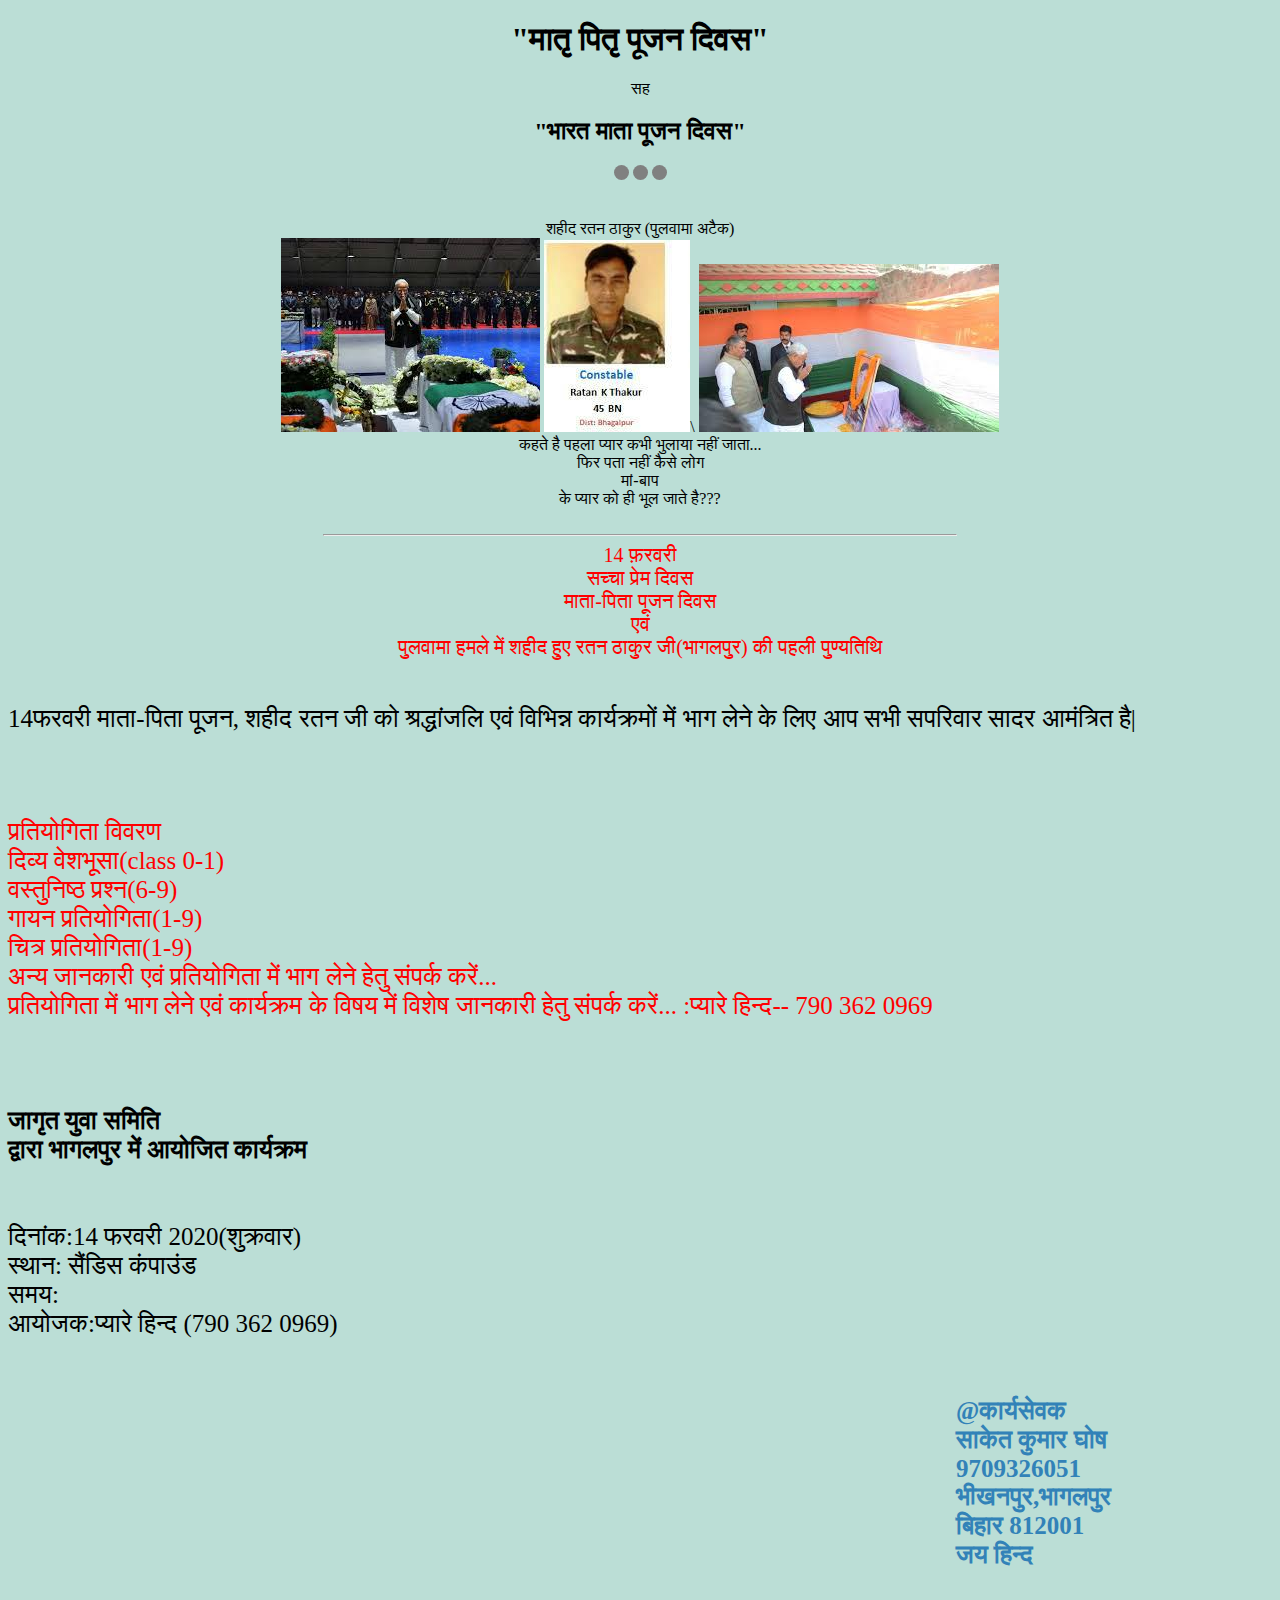
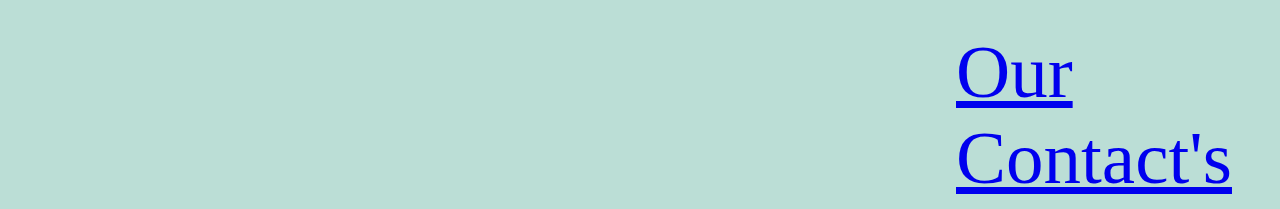
<file: index.html>
<!DOCTYPE html>
<html lang="en" dir="ltr">
  <head>
    <meta charset="utf-8">
    <title>14th February-MPPDS</title>
    <link rel="stylesheet" href="css/style.css">
  </head>
  <body>
  <center>
    <h1>"मातृ पितृ पूजन दिवस"</h1>
    <center>सह</center>
<p><h2>"भारत माता पूजन दिवस"</h2></p>
</center>
<center>
<span class="dot"></span>
<span class="dot"></span>
<span class="dot"></span>
</center>
<br />
<br />
<center>शहीद रतन ठाकुर (पुलवामा अटैक)</center>
<center>
<img class="modi" src="images/modi.jpeg" alt="modi-tribute" />
<img class="army" src="images/army.jpeg" alt="Army-man" />\
<img class="nitesh" src="images/nitesh.jpeg" alt="nitesh-tribute" />

</center>

<center>
  कहते है पहला प्यार
कभी भुलाया नहीं जाता...<br />
फिर पता नहीं कैसे लोग<br />
मां-बाप<br />
के प्यार को ही भूल जाते है???<br />
<br>

<hr>
<div class="main">
  <font color="red">
14 फ़रवरी <br>
सच्चा प्रेम दिवस <br>
माता-पिता पूजन दिवस <br>
एवं <br>
पुलवामा हमले में शहीद हुए
रतन ठाकुर जी(भागलपुर) की पहली पुण्यतिथि <br>
</font>
<br>
<br>
</div>
</center>
<div class="main2">
14फरवरी
माता-पिता पूजन, शहीद रतन जी
को श्रद्धांजलि एवं विभिन्न कार्यक्रमों में भाग लेने के लिए आप सभी सपरिवार सादर आमंत्रित है|
<br>
    <br>
    <br>
    <br>

  <font color="red"> <span class="version">
        प्रतियोगिता विवरण <br>
दिव्य वेशभूसा(class 0-1) <br>
वस्तुनिष्ठ प्रश्न(6-9) <br>
गायन प्रतियोगिता(1-9) <br>
चित्र प्रतियोगिता(1-9) <br>
अन्य जानकारी एवं प्रतियोगिता में भाग लेने हेतु संपर्क करें...<br>
    </span>
प्रतियोगिता में भाग लेने एवं कार्यक्रम के विषय में विशेष जानकारी हेतु संपर्क करें...
:प्यारे हिन्द--
   790 362 0969</font>
   <br>
   <br>

   <h6>
   जागृत युवा समिति <br>
द्वारा भागलपुर में आयोजित कार्यक्रम <br>
   </h6>


दिनांक:14 फरवरी 2020(शुक्रवार) <br>
स्थान: सैंडिस कंपाउंड <br>
समय: <br>
आयोजक:प्यारे हिन्द
      (790 362 0969)
   </div>
   <div class="contact">
     <font color="#3282b8">
     <h6>
     @कार्यसेवक <br>
साकेत कुमार घोष <br>
9709326051 <br>
भीखनपुर,भागलपुर <br>
बिहार 812001 <br>
जय हिन्द
</h6>
</font>
<div class="contact-us">
 <font class="contact1">  <a  href="contact.html" target="_blank">Our Contact's</a> </font>
 </div>
  </body>
</html>
</file>
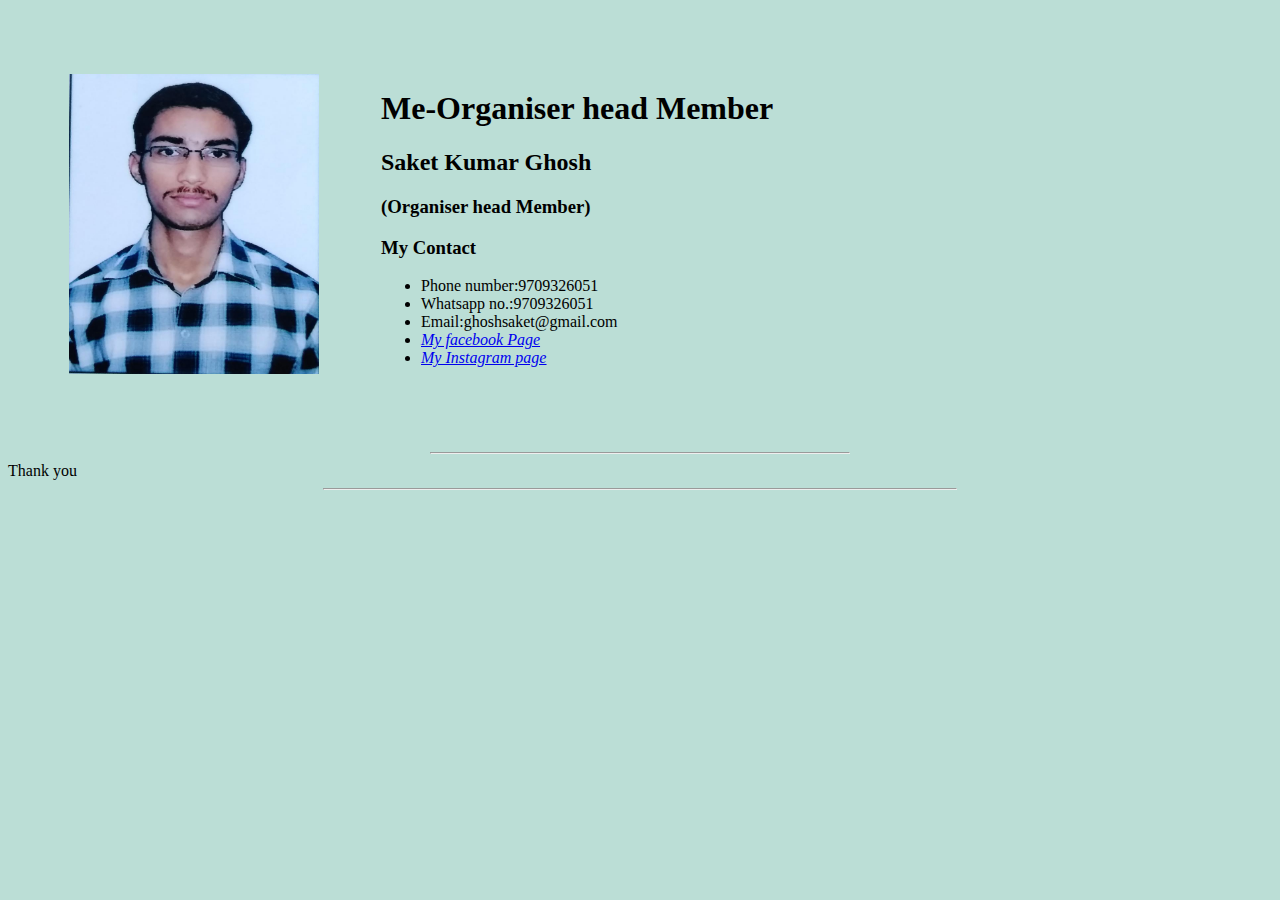
<file: contact.html>
<!DOCTYPE html>
<html lang="en" dir="ltr">
  <head>
      <link rel="stylesheet" href="css/style.css">
    <meta charset="utf-8">
    <title>Saket-contact's</title>
  </head>
  <body bgcolor="#f1f9f9">

<table cellspacing="60">
  <tr>
    <td><img src="images/saketwa-photo.jpeg" width="250" height="300" alt="my-photo"></td>
    <td>
      <h1>Me-Organiser head Member</h1>
      <h2>Saket Kumar Ghosh</h2>
        <h3>(Organiser head Member)</h3>
      <h3>My Contact </h3>
  <ul>
    <li>Phone number:9709326051</li>
    <li>Whatsapp no.:9709326051 </li>
    <li>Email:ghoshsaket@gmail.com</li>
    <li><a href="https://m.facebook.com/S1K5T?ref=bookmarks" target="_blank"><em>My facebook Page</em></a></li>
    <li><a href="https://www.instagram.com/saketghosh2001/" target="_blank"><em><u>My Instagram page</u></em></a></li>
  </ul></td>
  </tr>
</table>

     <span><hr class="hr1"></span>
      <span>Thank you</span>
      <span><hr class="hr2"></span>
  </body>
</html>
</file>
<file: css/style.css>
.dot {
   width: 15px;
   height: 15px;
   border-radius: 50%;
   display: inline-block;
   background-color: grey;
}
body {
   background-color: #bbded6;
}
hr {
   width: 50%;
}
.main {
   font-size: 20px;
}
.main2 {
   font-size: 25px;
}
h6 {
   font-size: 25px;
}
.contact {
   margin-left: 75%;
}
.contact-us {
   font-size: 20px;
}
.contact1 {
    font-size: 75px;
}
.version {
    
    font-size: 25px;
}
.hr1 {
    width: 33%;
}
</file>
